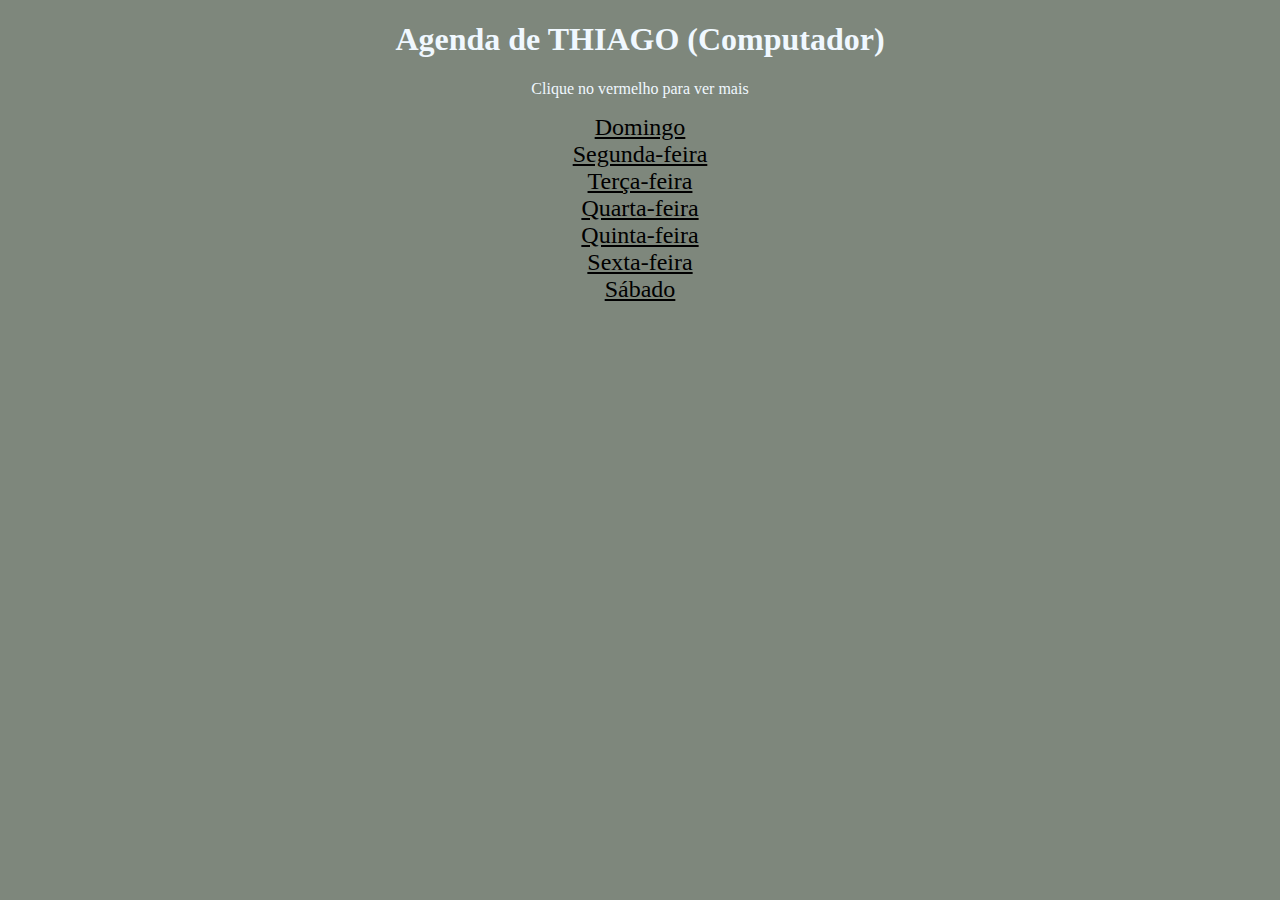
<file: index.html>
<!DOCTYPE html>
<html lang="pt-br">
<head>
    <meta charset="UTF-8">
    <meta name="viewport" content="width=device-width, initial-scale=1.0">
    <title>Agenda de THIAGO</title>
    <link rel="stylesheet" href="style.css">
</head>
<body>
    <h1>Agenda de THIAGO (Computador)</h1>
    <p>Clique no vermelho para ver mais</p>
    <a href="domingo.html">Domingo</a>
    <br>
    <a href="segunda.html">Segunda-feira</a>
    <br>
    <a href="terça.html">Terça-feira</a>
    <br>
    <a href="quarta.html">Quarta-feira</a>
    <br>
    <a href="quinta.html">Quinta-feira</a>
    <br>
    <a href="sexta.html">Sexta-feira</a>
    <br>
    <a href="sabado.html">Sábado</a>
    <br>
</body>
</html>
</file>
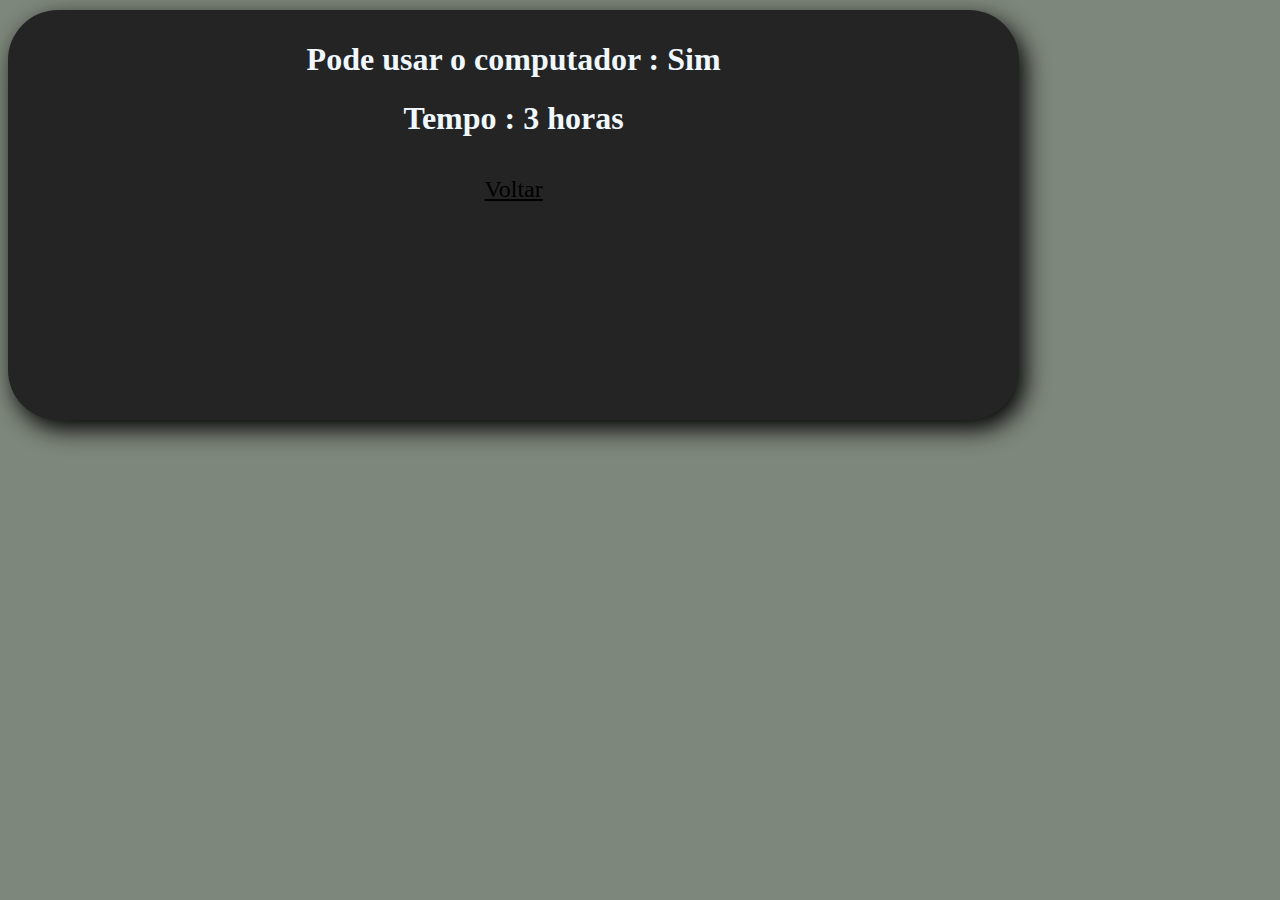
<file: domingo.html>
<!DOCTYPE html>
<html lang="pt-br">
<head>
    <meta charset="UTF-8">
    <meta name="viewport" content="width=device-width, initial-scale=1.0">
    <title>Agenda de THIAGO</title>
    <link rel="stylesheet" href="style.css">
</head>
<body>
    <section>
    <h1>Pode usar o computador : Sim</h1>
    <h1>Tempo : 3 horas</h1>
    <br>
    <a href="index.html">Voltar</a></section>
</body>
</html>
</file>
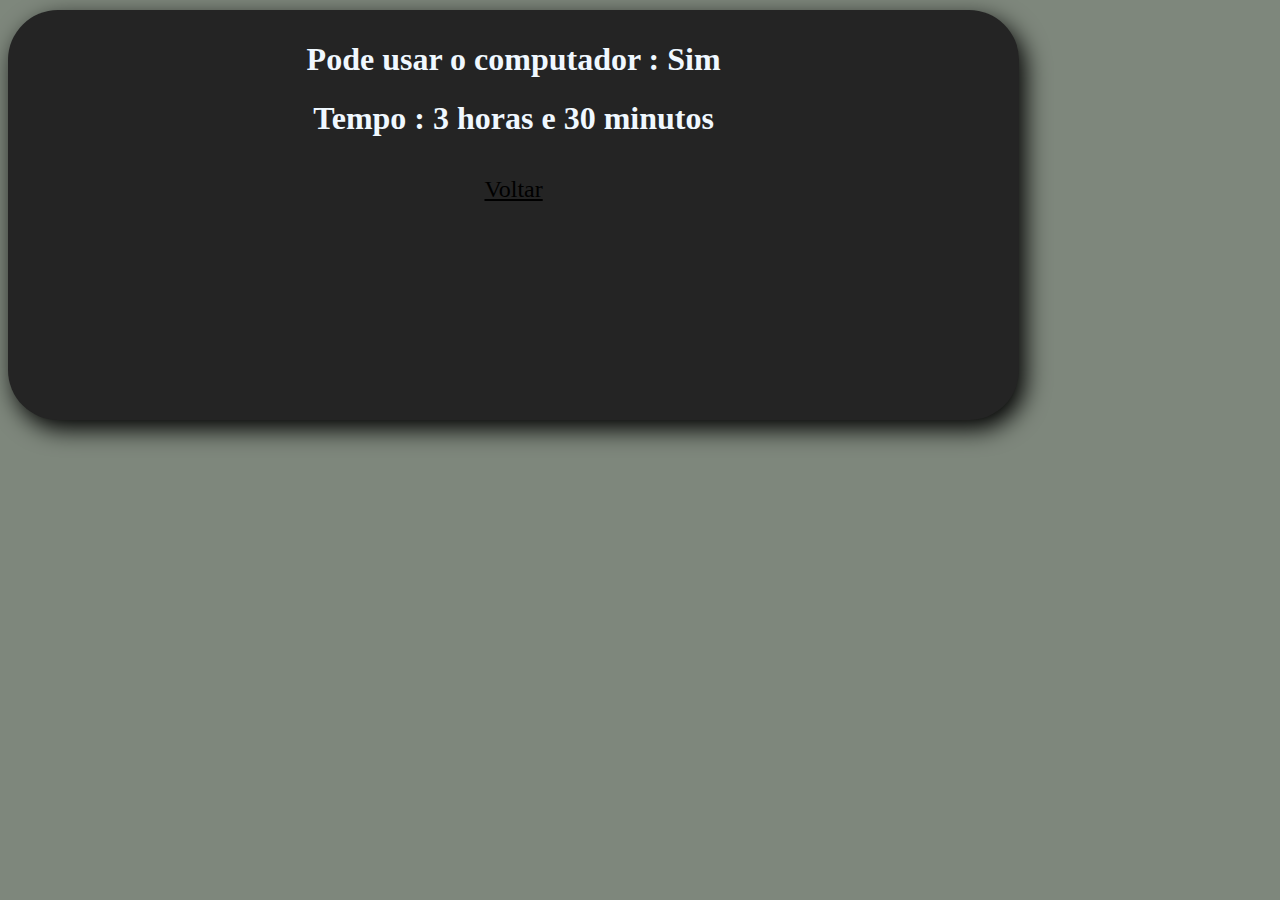
<file: quinta.html>
<!DOCTYPE html>
<html lang="pt-br">
<head>
    <meta charset="UTF-8">
    <meta name="viewport" content="width=device-width, initial-scale=1.0">
    <title>Agenda de THIAGO</title>
    <link rel="stylesheet" href="style.css">
</head>
<body>
    <section>
    <h1>Pode usar o computador : Sim</h1>
    <h1>Tempo : 3 horas e 30 minutos</h1>
    <br>
    <a href="index.html">Voltar</a></section>
</body>
</html>
</file>
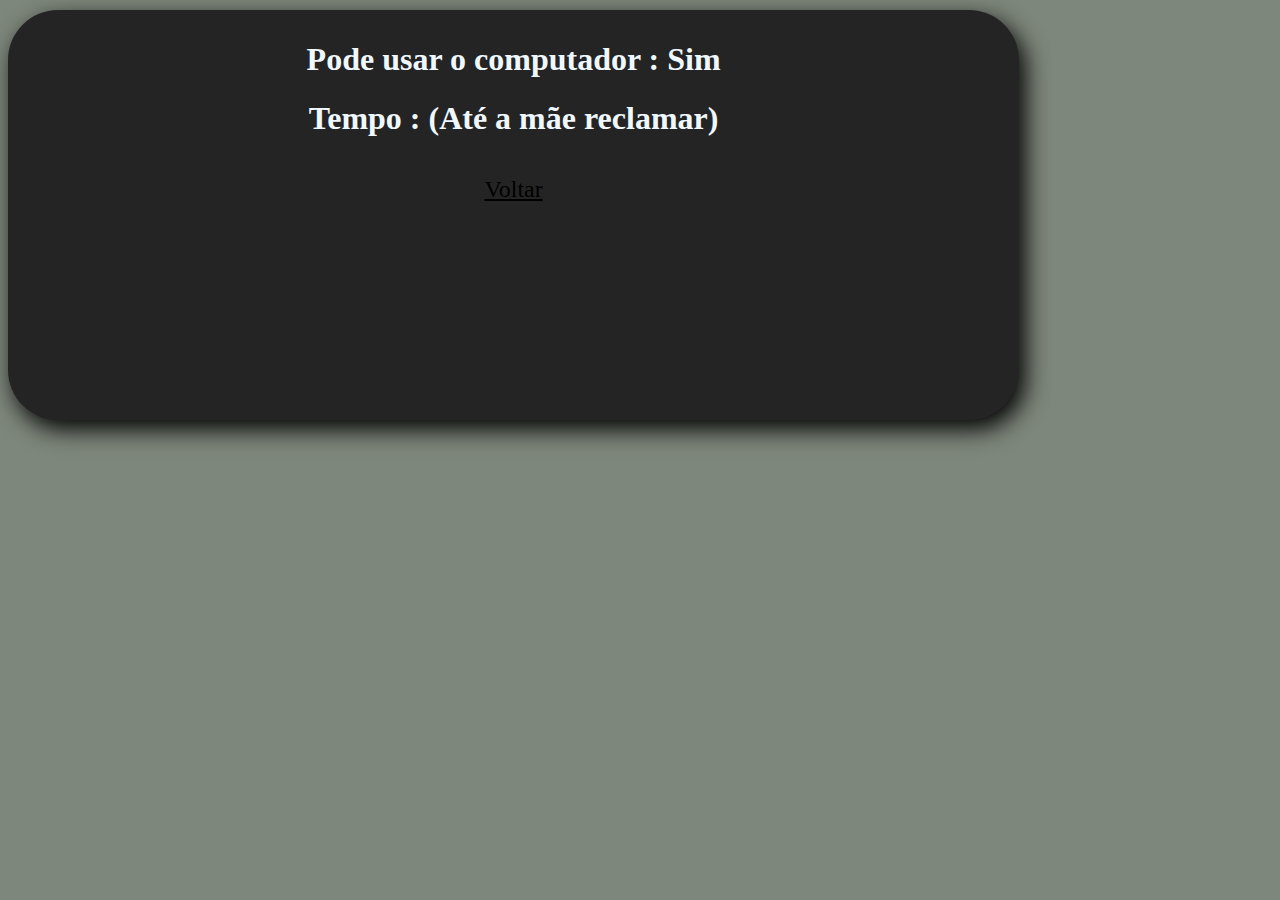
<file: sabado.html>
<!DOCTYPE html>
<html lang="pt-br">
<head>
    <meta charset="UTF-8">
    <meta name="viewport" content="width=device-width, initial-scale=1.0">
    <title>Agenda de THIAGO</title>
    <link rel="stylesheet" href="style.css">
</head>
<body>
    <section>
    <h1>Pode usar o computador : Sim</h1>
    <h1>Tempo : (Até a mãe reclamar)</h1>
    <br>
    <a href="index.html">Voltar</a></section>
</body>
</html>
</file>
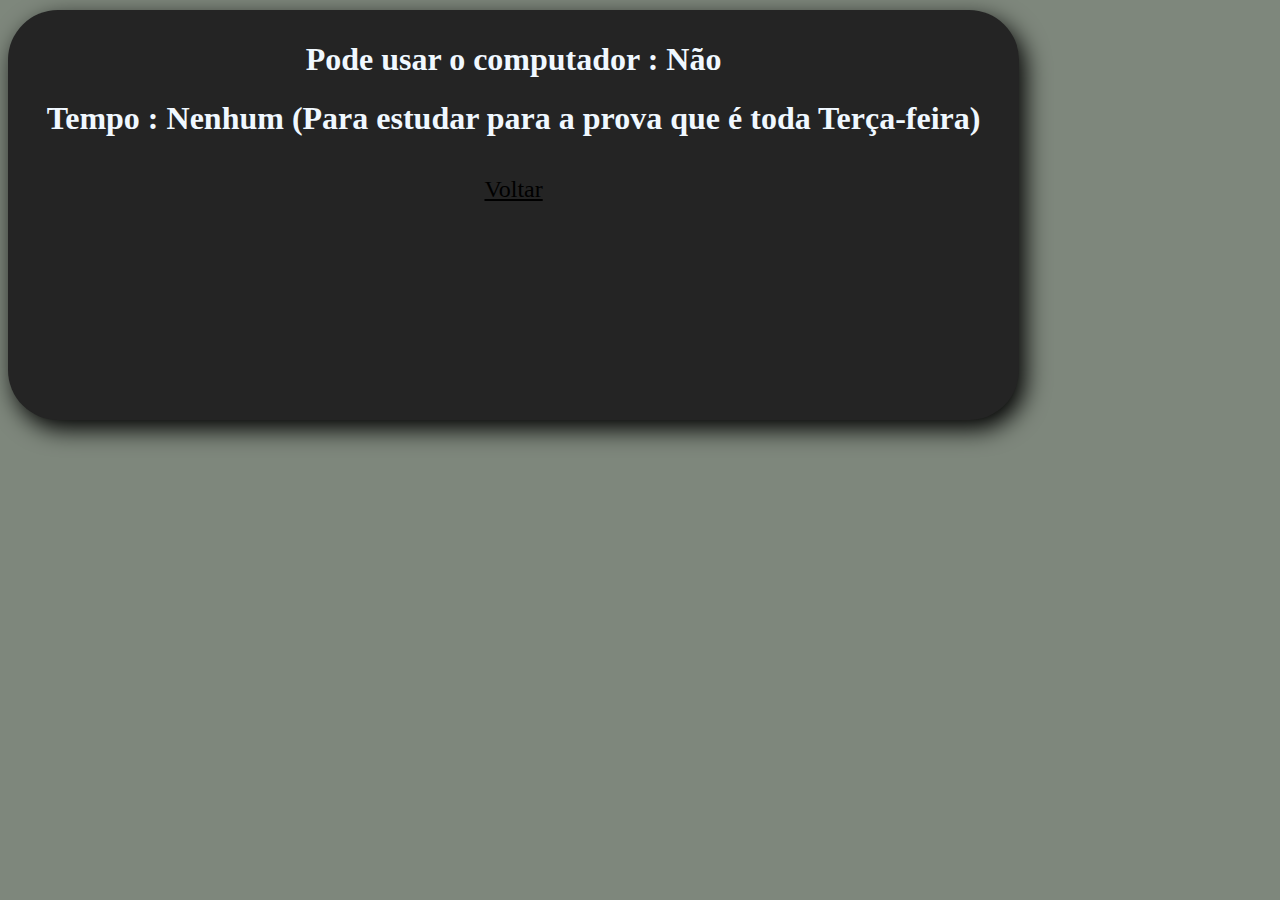
<file: segunda.html>
<!DOCTYPE html>
<html lang="pt-br">
<head>
    <meta charset="UTF-8">
    <meta name="viewport" content="width=device-width, initial-scale=1.0">
    <title>Agenda de THIAGO</title>
    <link rel="stylesheet" href="style.css">
</head>
<body>
    <section>
    <h1>Pode usar o computador : Não</h1>
    <h1>Tempo : Nenhum (Para estudar para a prova que é toda Terça-feira)</h1>
    <br>
    <a href="index.html">Voltar</a></section>
</body>
</html>
</file>
<file: style.css>
body{
    background-color: rgb(126, 135, 124);
    align-items: center;
    text-align: center;
}
h1{
    color: aliceblue;
}
a{
    color: rgb(0, 0, 0);
    font-size: x-large;
}
a:hover{
    font-size: x-large;
    color: brown;
}
section{
    background-color: rgb(36, 36, 36);
    padding-top: 10px;
    margin-top: 10px;
    margin-bottom: 80px;
    padding-bottom: 150px;
    border-radius: 50px;
    width: 80%;
    height: 250px;
    box-shadow: 6px 9px 25px black;
}
p{
    color: aliceblue;
}
footer{
    color: aliceblue;
}
h2{
    color: aliceblue;
}
</file>
